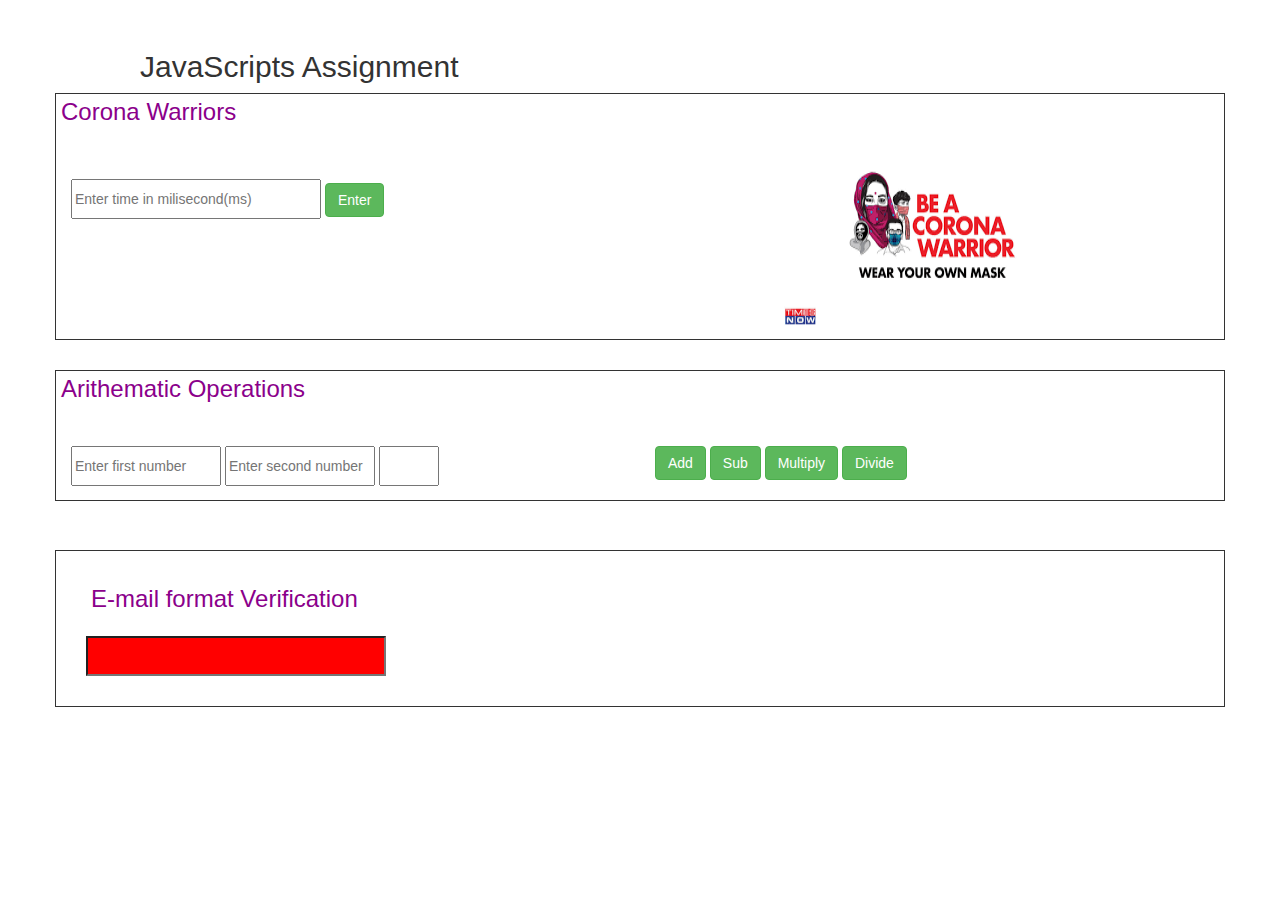
<file: Assi3_JS/index.html>
<!DOCTYPE html>
<html lang="en">
<head>
    <meta charset="UTF-8">
    <meta name="viewport" content="width=device-width, initial-scale=1">
    <link rel="stylesheet" href="https://maxcdn.bootstrapcdn.com/bootstrap/3.4.1/css/bootstrap.min.css">
    <script src="https://ajax.googleapis.com/ajax/libs/jquery/3.5.1/jquery.min.js"></script>
    <script src="https://maxcdn.bootstrapcdn.com/bootstrap/3.4.1/js/bootstrap.min.js"></script>
    <link rel="stylesheet" href="style.css">
    <script>
        var img_array=['img/1.png', 'img/2.jfif', 'img/3.jpg', 'img/4.jfif', 'img/5.jpg', 
                       'img/6.jfif', 'img/7.jfif', 'img/8.jfif', 'img/9.jfif', 'img/10.jfif'];
        var idx = 0;
        function change_img(){
            var invalid = /[a-zA-Z!@#$%^&*]/;
            var p = document.getElementById("ipt").value;
            if(p.match(invalid)){
                alert("Only numbers should be entered!!");
            }
            else{
                document.getElementById('img_slide').src = img_array[idx];
                idx++;
                if (idx == img_array.length){
                    idx = 0; 
                }
                setTimeout("change_img()", p);
            }
        }

        function op(value){
            var invalid = /[a-zA-Z!@#$%^&*]/;
            var re="";
            var x1 = document.getElementById("n1").value;
            var x2 = document.getElementById("n2").value;
            if(x1.match(invalid)){
                alert("Only numbers should be entered!!");
            }
            else{
                if(x2.match(invalid)){
                    alert("Only numbers should be entered!!");
                }
                else{
                    re=x1 + value + x2;
                    document.getElementById("result").value = eval(re);
                }
            } 
        }

        function validate(){
            var invalid = /^\w+([\.-]?\w+)*@\w+([\.-]?\w+)*(\.\w{2,3})$/
            var a = document.getElementById("email").value
            if(a.match(invalid)){
                document.getElementById("email").style.background = '#188600';
            }
            else{
                document.getElementById("email").style.background = '#FB0303';
            }
        }
    </script>
    <body>
        <h2 style="margin-left: 120px;margin-top: 50px; text-alignment: center">JavaScripts Assignment</h2>
        <div class="container">
            <div class="row" id="con1">
                <h3>Corona Warriors</h3>
                <div class="col-md-6 col-lg-6 col-sm-12">
                     <input id="ipt" type="text" placeholder="Enter time in milisecond(ms)">
                     <button type="submit" class="btn btn-success" onclick="change_img()">Enter</button>
                </div>

                <div class="col-md-6 col-lg-6 col-sm-12">
                    <img src="img/1.png" id="img_slide">                   
               </div>
            </div>
        </div>
        <div style="margin-top: 20px; height: 150px;" class="container">
            <div class="row" id="con2" style="margin-bottom: 20px;">
                <h3 style="margin-bottom:50px;">Arithematic Operations</h3>
                <div id="oper" class="col-md-6 col-lg-6 col-sm-12">
                    <input id="n1" type="text" placeholder="Enter first number">            
                    <input id="n2" type="text" placeholder="Enter second number"> 
                    <input style="width: 60px; height: 40px; text-align: center;" type="text" id="result">
                </div>
                <div class="col-md-6 col-lg-6 col-sm-12" style="margin-bottom: 20px;">
                    <button class="btn btn-success" onclick="op('+')">Add</button>
                    <button class="btn btn-success" onclick="op('-')">Sub</button>
                    <button class="btn btn-success" onclick="op('*')">Multiply</button>
                    <button class="btn btn-success" onclick="op('/')">Divide</button>   
                </div>    
            </div>
        </div>
        
        <div class="container" id="con3" style="padding: 30px; margin-top: 30px; ">
            <h3>E-mail format Verification</h3><br>
            <div class="row col-lg-12 col-md-12 col-sm-12">
                <input type="text" style="color: white; background :red; width: 300px;" id="email" oninput="validate()">
            </div>
        </div>
    </body>
</head>
</html>
</file>
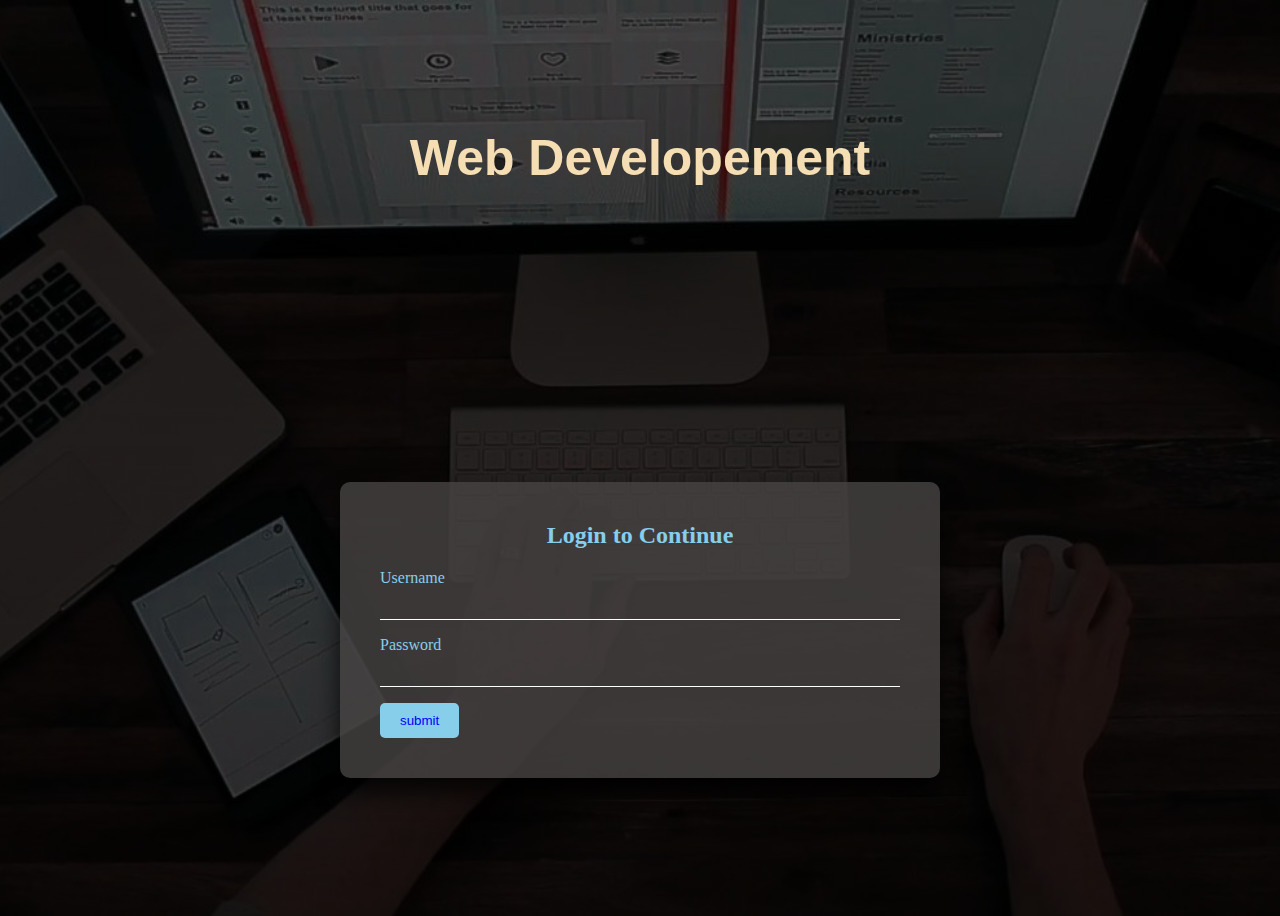
<file: Assignment 1.2/login.html>
<!DOCTYPE html>
<html>
<head>
    <meta charset="utf-8">
    <title>Assignment 1.2</title>
   <link rel="stylesheet" href="login.css">
</head>
<body id="header">
    <div id="heading">
        <h3>Web Developement</h3>
    </div>
        <div class="login">
        <h2>Login to Continue</h2>
        <form  method="post" href="#">
        <div class="input1">
                <input type="text" name="" required="">
                <label>Username</label>
         </div>
         <div class="input1">
             <input type="password" name="" required="">
             <label>Password</label>
         </div> 
         <input type="submit" name="" value="submit">
        </form>
    </div>
    
</body>
</html>
</file>
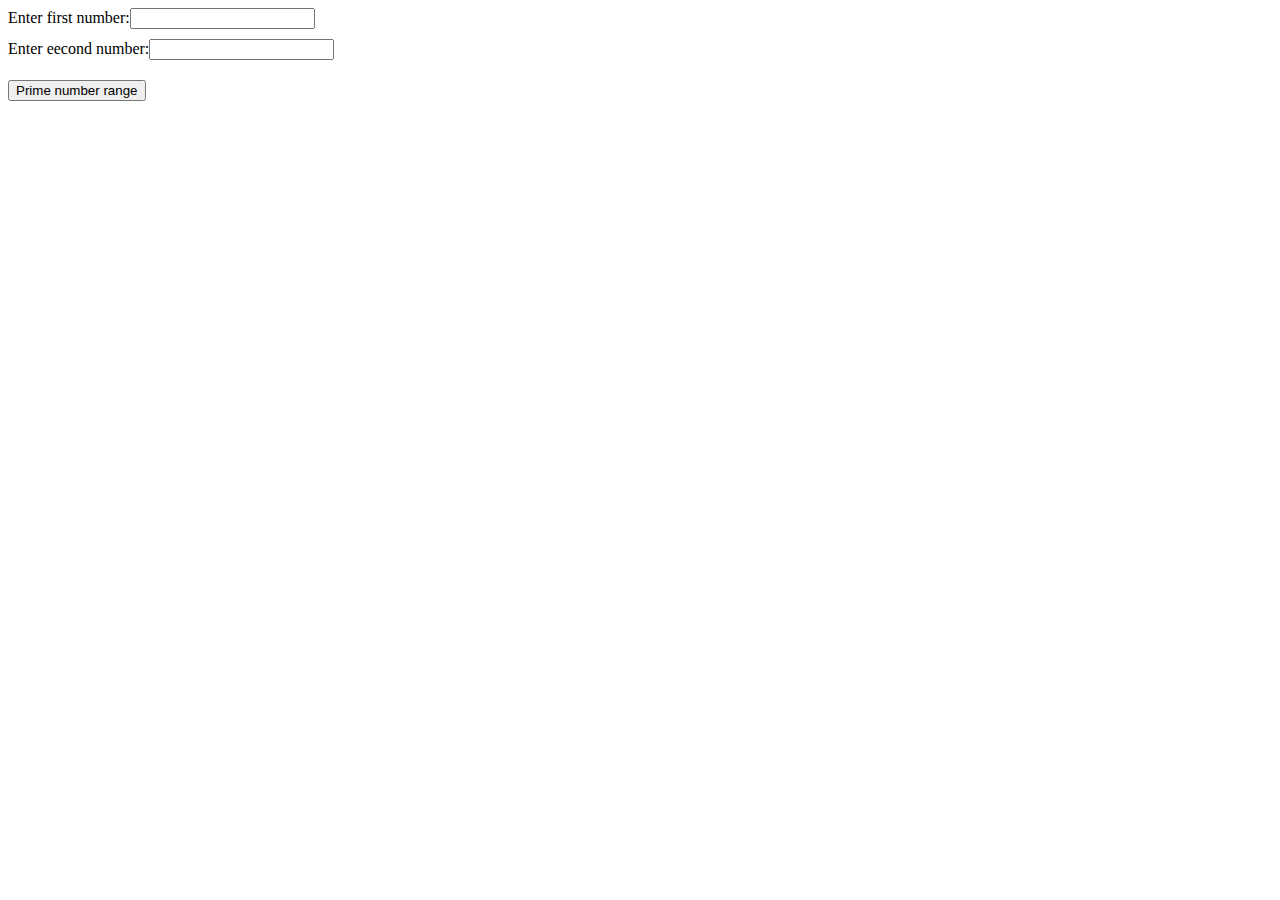
<file: Php_Mysql/prime.html>
<!DOCTYPE html>
<html>
<head>
    <title>Prime Number</title>
</head>
<body>
    <form action="prime.php" method="POST">
        Enter first number:<input type="text" name="num1" style="margin-bottom: 10px;">
        <br> 
        Enter eecond number:<input type="text" name="num2" style="margin-bottom: 20px;">
        <br>
        <input type="submit" value="Prime number range">
    </form>
</body>


</html>
</file>
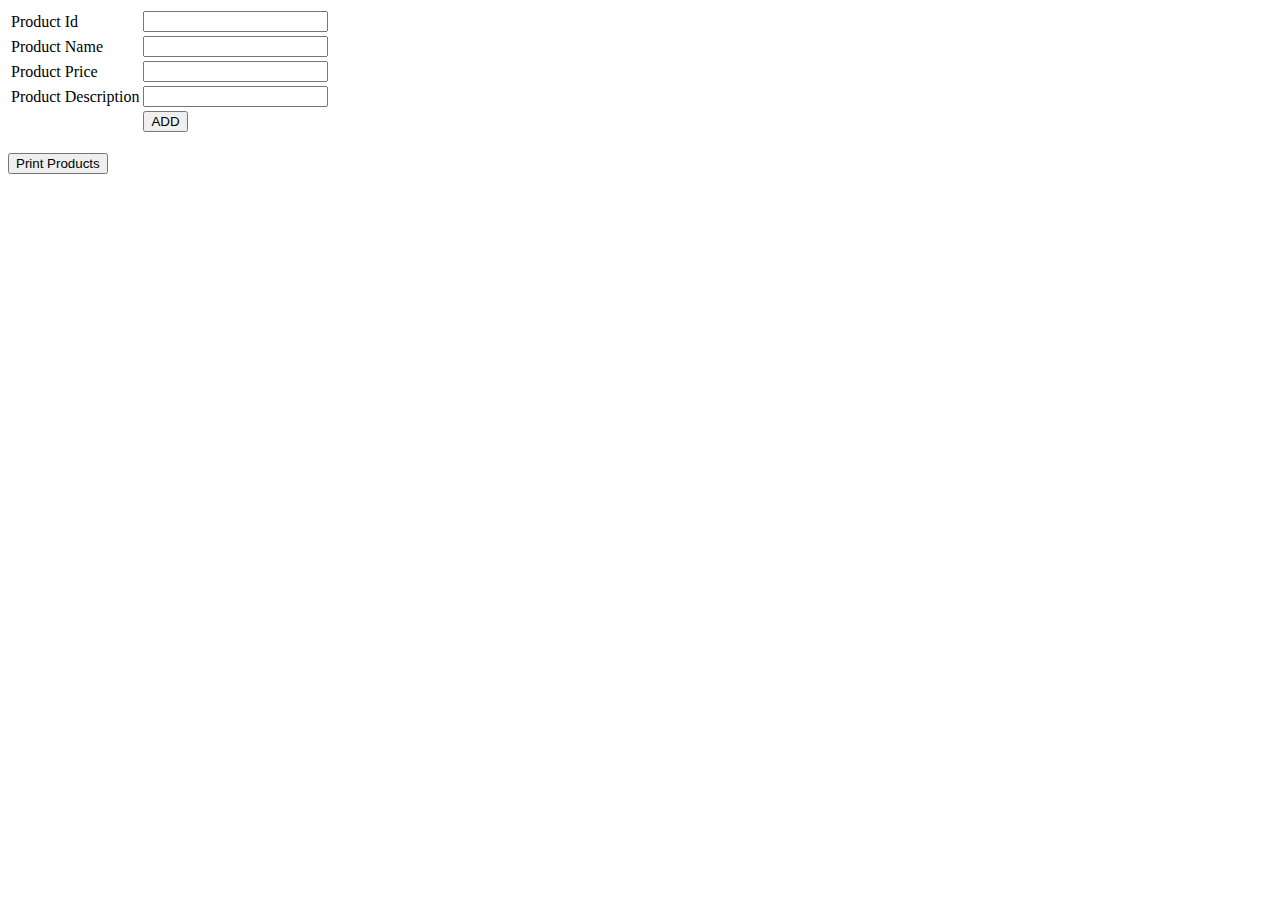
<file: Php_Mysql/product_catalog.html>
<!DOCTYPE html>
<html>
    <head>
        <title>Product Catalog</title>
    </head>
    <body>
        <form action="product_catalog.php" method="POST">
            <table>
                <tr>
                    <td>Product Id</td>
                    <td>
                        <input type="text" name="id">
                    </td>
                </tr>
                <tr>
                    <td>Product Name</td>
                    <td>
                        <input type="text" name="name">
                    </td>
                </tr>
                <tr>
                    <td>Product Price</td>
                    <td>
                        <input type="text" name="price">
                    </td>
                </tr>
                <tr>
                    <td>Product Description</td>
                    <td>
                        <input type="text" name="descp">
                    </td>
                </tr>
                <tr>
                    <td></td>
                    <td>
                        <input type="submit" value="ADD">
                    </td>
                </tr>
            </table>
        </form>
        <br>
        <form action="product_print.php">
            <input type="submit" value="Print Products">
        </form>
    </body>
</html>
</file>
<file: Assi3_JS/style.css>
body{
    margin: 20px;
    margin-bottom: 0px;
}
#con1, #con2, #con3{
    border: solid 1px;
    margin-bottom: 10px;
    /* padding: 30px; */
    }

#ipt{
   width: 250px;
   height: 40px;
   margin-top: 50px;
   /* margin-left: 10px; */
}
#img_slide{
    /* trbl */
    /* position: absolute; */
    display:block; 
    margin: auto;
    width: 300px;
    height: 200px;
    margin-bottom: 10px;
}

h3{
    color: darkmagenta; 
    height: 20px; 
    margin-left: 5px; 
    margin-top: 5px;
     
}

div input{
    height: 40px;
    width: 150px;
}
</file>
<file: Assignment 1.2/login.css>
#header{
    background-image:linear-gradient(rgb(0,0,0,0.5), rgb(0,0,0,0.7)), url(image.jpg);
    height: 100vh;
    background-position: center;
    background-size: cover;
}

.login{
    position: absolute;
    top: 70%;
    left: 50%;
    transform: translate(-50%,-50%);
    width: 600px;
    background: rgba(71, 68, 68, 0.8);
    padding: 40px;
    box-sizing: border-box;
    box-shadow: 0 15px 25px rgba(0, 0, 0, 0.8);
    border-radius: 10px;
}
.login h2{
    margin: 0 0 20px;
    padding: 0;
    color:skyblue;
    text-align: center;
}
.login .input1{
    position: relative;
}
.login .input1 input{
    width: 100%;
    padding: 10px 0;
    font-size: 15px;
    color:white;
    margin-bottom: 16px;
    border: none;
    outline: none;
    border-bottom: 1px solid white;
    background: transparent;
    height: 30px;
}
.login .input1 label{
    position: absolute;
    top: 0;
    left: 0;
    color: skyblue;
    pointer-events: none;
    transition: .5s;
}
.login .input1 input:focus~label,
.login .input1 input:valid~label{
    top: -14px;
    left: 0;
    color: white;
    font-size: 15px;
}
.login input[type="submit"]
{
    background: transparent;
    border: none;
    outline: none;
    color:blue;
    background:skyblue;
    padding: 10px 20px;
    border-radius: 5px;
    cursor: pointer;
}
.login input[type="submit"]:hover{
    color:black;
    background: rgb(90, 235, 33);
}
#heading{
    margin-top: 150px;
    position: absolute;
    /* top: 50%; */
    left: 50%;
    transform: translate(-50%,-50%);
    
}
h3{    
    color: wheat;
    font-size: 50px;
    text-align: center;
    font-family: -apple-system, BlinkMacSystemFont, 'Segoe UI', Roboto, Oxygen, Ubuntu, Cantarell, 'Open Sans', 'Helvetica Neue', sans-serif;
    
}

@media(max-width: 767px)
{
    .login{
        position: absolute;
        top: 70%;
        left: 50%;
        transform: translate(-50%,-50%);
        width: 500px;
    }
    h3{
        font-size: 50px;
    }    
}@media(max-width: 530px)
{
    .login{
        position: absolute;
        top: 70%;
        left: 50%;
        transform: translate(-50%,-50%);
        width: 400px;
        height: 300px;
    }
    h3{
        height: 60px;
    }
}
</file>
